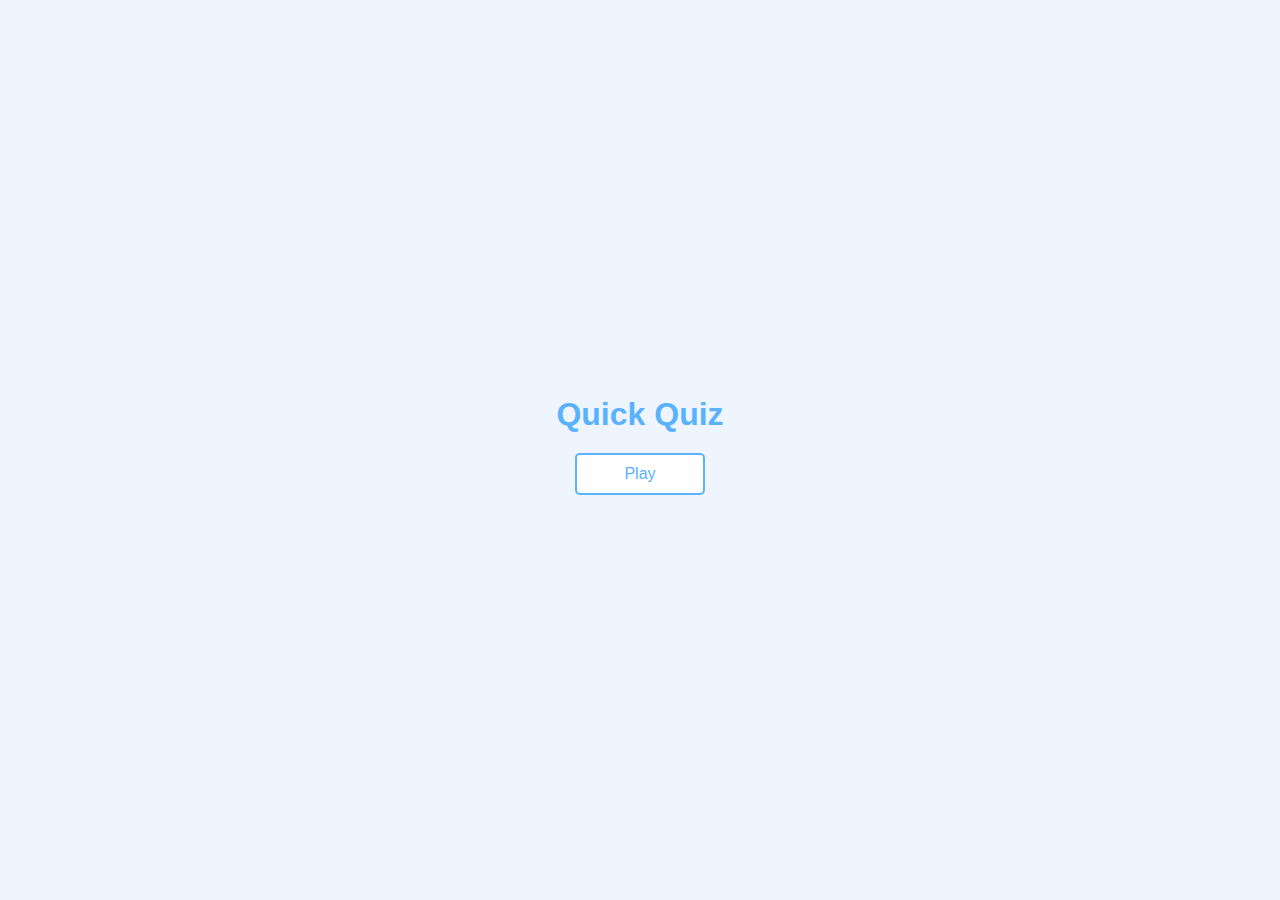
<file: Project 1 new/index.html>
<!DOCTYPE html>
<html lang="en">
<head>
    <meta charset="UTF-8">
    <meta name="viewport" content="width=device-width, initial-scale=1.0">
    <title>Quiz App</title>
    <link rel="stylesheet" href="style.css">
</head>
<body>
    <div class="container">
        <h1 class="quiz">Quick Quiz</h1>
        <a href="game.html" class="btn">Play</a>
    </div>
</body>
</html>
</file>
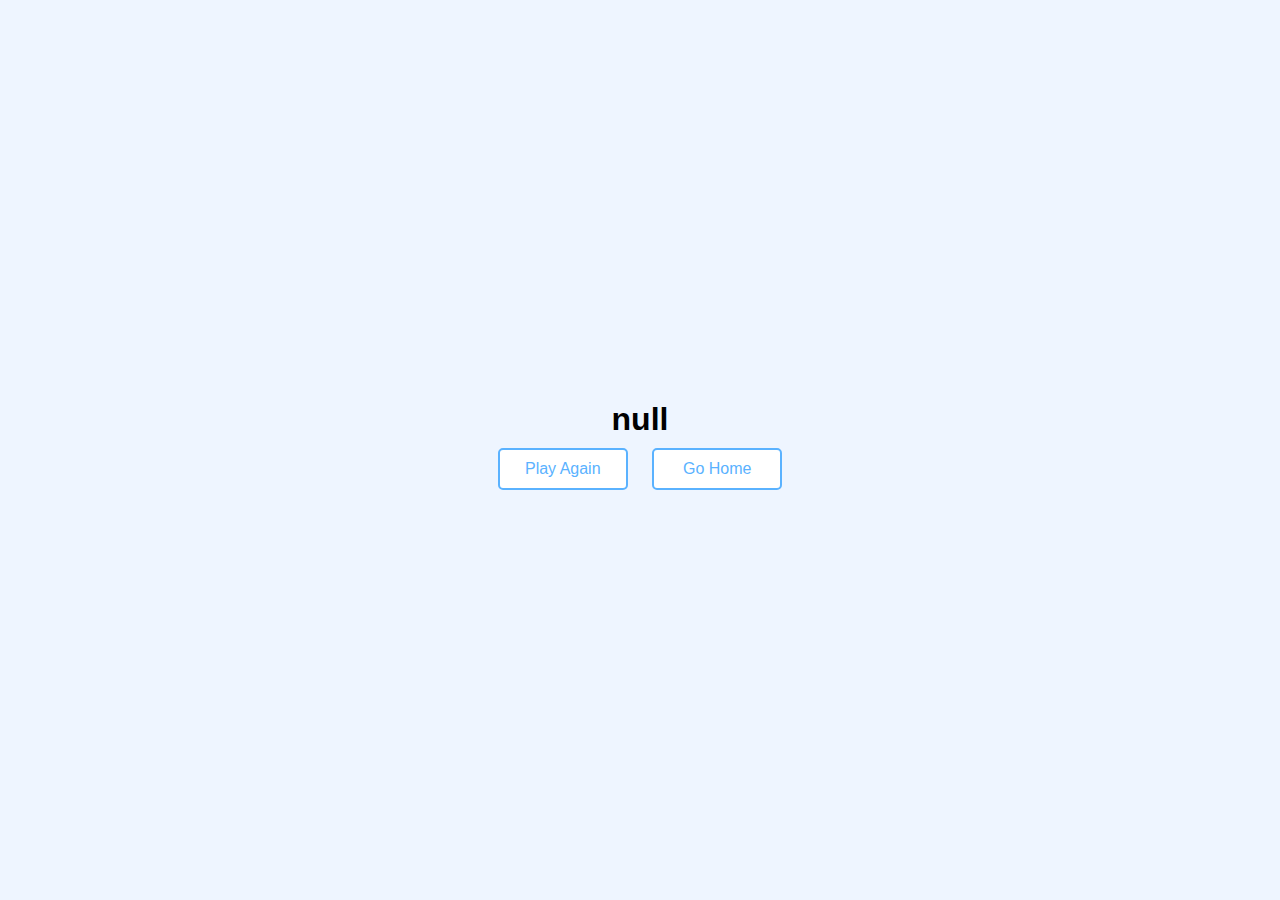
<file: Project 1 new/end.html>
<!DOCTYPE html>
<html lang="en">
<head>
    <meta charset="UTF-8">
    <meta name="viewport" content="width=device-width, initial-scale=1.0">
    <title>Quiz Summary</title>
    <link rel="stylesheet" href="style.css">
</head>
<body>
    <div class="container">
        <h1 class="score"></h1>
        <a href="game.html" class="btn">Play Again</a>
        <a href="index.html" class="btn">Go Home</a>
    </div>
</body>
<script>
    const score = localStorage.getItem('mostRecentScore');
    const scoreDisplay = document.querySelector('.score');
    scoreDisplay.innerText = `${score}`;
    localStorage.removeItem('mostRecentScore');
</script>
</html>
</file>
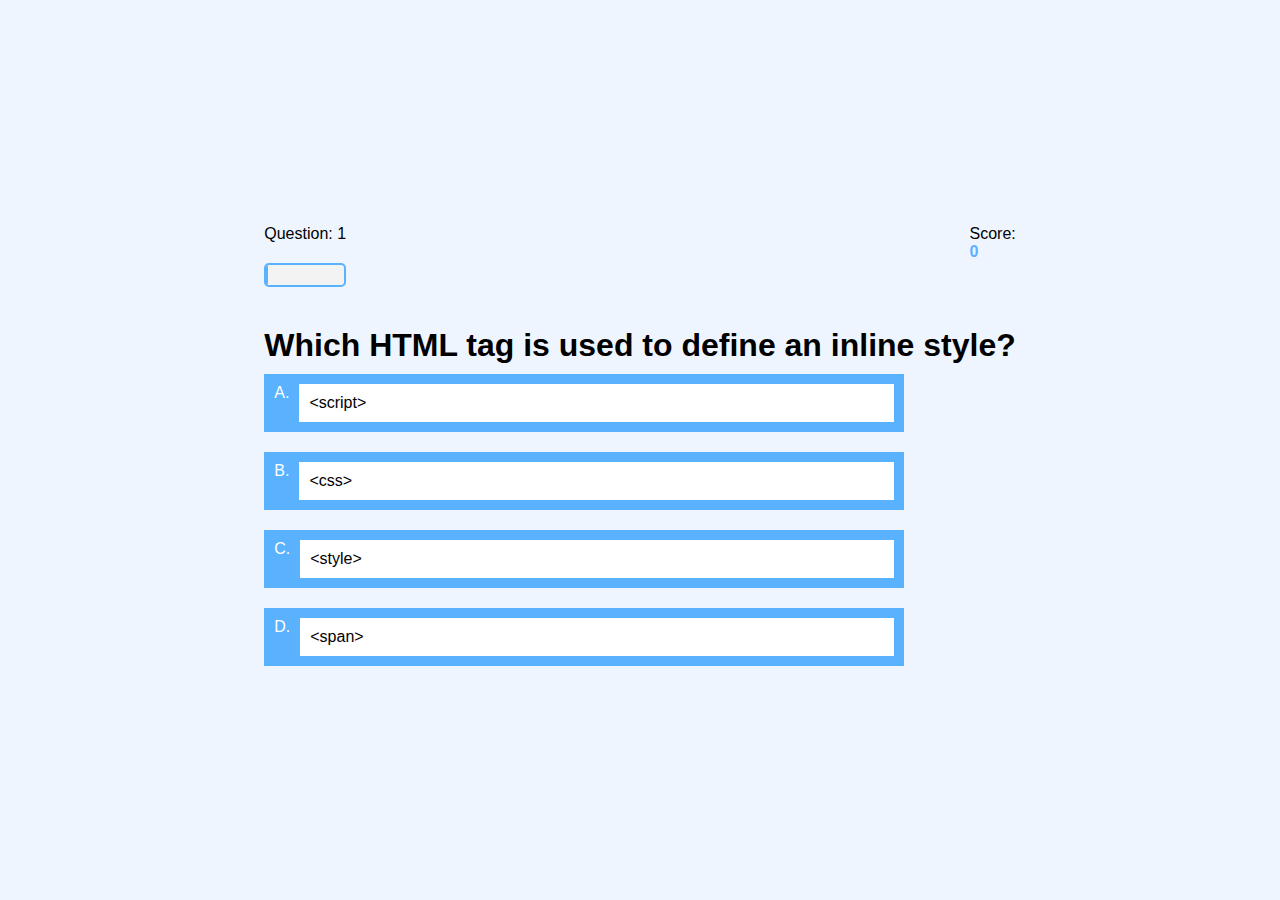
<file: Project 1 new/game.html>
<!DOCTYPE html>
<html lang="en">
<head>
    <meta charset="UTF-8">
    <meta name="viewport" content="width=device-width, initial-scale=1.0">
    <title>Game</title>
    <link rel="stylesheet" href="style.css">
</head>
<body>
    <div class="quiz-container">
        <div class="extras">
            <div id="QNo-ProgressBar">
                <div id="question-number">Question: <span id="question-num"></span></div>
                <div id="progress-bar-container">
                    <div id="progress-bar"></div>
                </div>
            </div>
            <div id="score">Score: 
                <div id="score-num"></div>
            </div>
        </div>
        <div id="game-container">
            <h1 class="question"></h1>
            <div class="choices">
                <div class="choice">A. <span class='answer'></span></div>
                <div class="choice">B. <span class='answer'></span></div>
                <div class="choice">C. <span class='answer'></span></div>
                <div class="choice">D. <span class='answer'></span></div>
            </div>
        </div>
    </div>
</body>
<script src="script.js"></script>
</html>
</file>
<file: Project 1 new/style.css>
*{
    margin: 0;
    padding: 0;
    box-sizing: border-box;
    font-family: 'Arial', sans-serif;
}

body{
    background-color: #EEF5FF;
    display: flex;
    justify-content: center;
    align-items: center;
    height: 100vh;
}

.container{
    text-align: center;
}

.quiz{
    margin-bottom: 10px;
    color : #5AB2FF;
    font-weight: bold;
}

.btn{
    display : inline-block;
    padding : 10px 20px;
    background-color: white;
    color : #5AB2FF;
    border : 2px solid #5AB2FF;
    text-decoration: none;
    border-radius: 5px;
    width : 130px;
    margin : 10px;
    transition: 0.1s ease-in-out;
    text-align: center;
}

.btn:hover{
    background-color: #5AB2FF;
    color : white;
}

.extras{
    display : flex;
    justify-content: space-between;
}

#progress-bar-container {
    width: 100%;
    background-color: #f3f3f3;
    border-radius: 5px;
    overflow: hidden;
    margin: 20px 0;
    border : solid 2px #5AB2FF;
}

#progress-bar {
    height: 20px;
    background-color: #5AB2FF;
    width: 50px;
    border-radius: 5px;
    border: solid 1px #5AB2FF;
}

#score-num{
    color : #5AB2FF;
    font-weight: bold;
    font-size: medium;
}

.choice{
    background: #5AB2FF;
    padding: 10px;
    margin: 10px 0;
    cursor: pointer;
    color : white;
    transition: 0.3s ease;
    display : flex;
    width : 50vw;
    gap : 10px;
}

.choices{
    display : flex;
    flex-direction: column;
}

.choice:hover{
    box-shadow: #5AB2FF 0px 0px 10px;
}

.answer{
    background-color: white;
    color : black;
    flex-grow: 1;
    padding : 10px;
}

.quiz-container{
    display : flex;
    flex-direction: column;
    gap : 20px;
}

.correct{
    background-color: green;
    color : white;
}

.incorrect{
    background-color: red;
    color : white;
}
</file>
